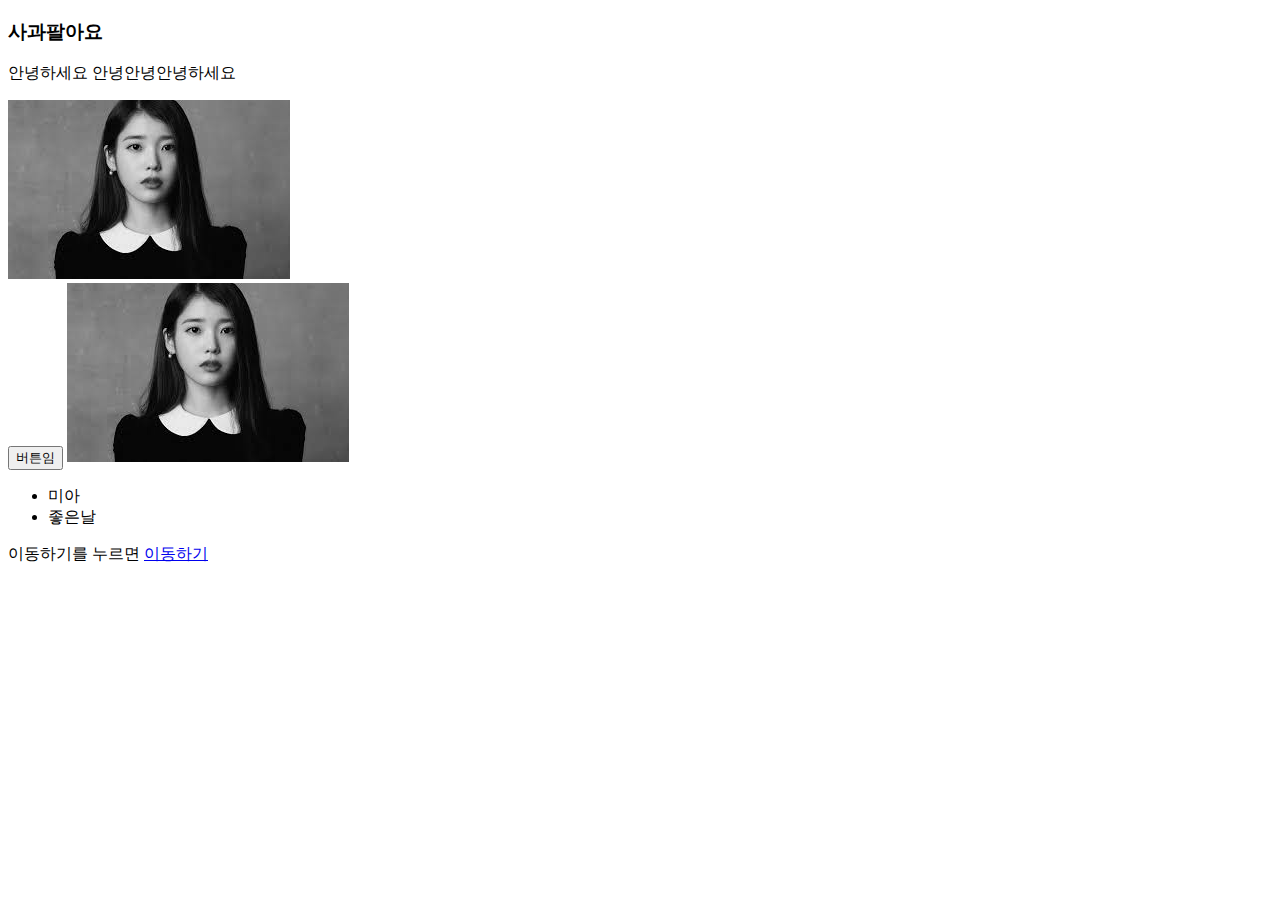
<file: index.html>
<!DOCTYPE html>
<head>
    <meta charset="UTF-8">
    <title>Document</title>
</head>
<body>
    <h3>사과팔아요</h3>
    <p>안녕하세요 안녕안녕안녕하세요</p>
    <img src = "c.jfif"><br>
    <!-- 태그 안에는 속성을 집어 놓을 수 있어 -->
    <button>버튼임</button>
    <a href="google.co.kr">
        <img src = "c.jfif"><br>  
    </a>
    <ul>
    <!-- 언오더드 리스트랑 리스트야 하나의 세트야 -->
    <!-- 번호 지정 필요하면 ol이라고 하면 돼 -->
        <li>미아</li>
        <li>좋은날</li>
    <!-- 태그 안에다가 태그를 집어 놓은거야 -->
    </ul>

<!-- 태그 안에 무조건 넣어야해 -->
<!-- h는 헤딩이야, 1부터 6까지 존재 -->
    <p>이동하기를 누르면 <a href="google.co.kr">이동하기</a></p>

</body>
</html>
</file>
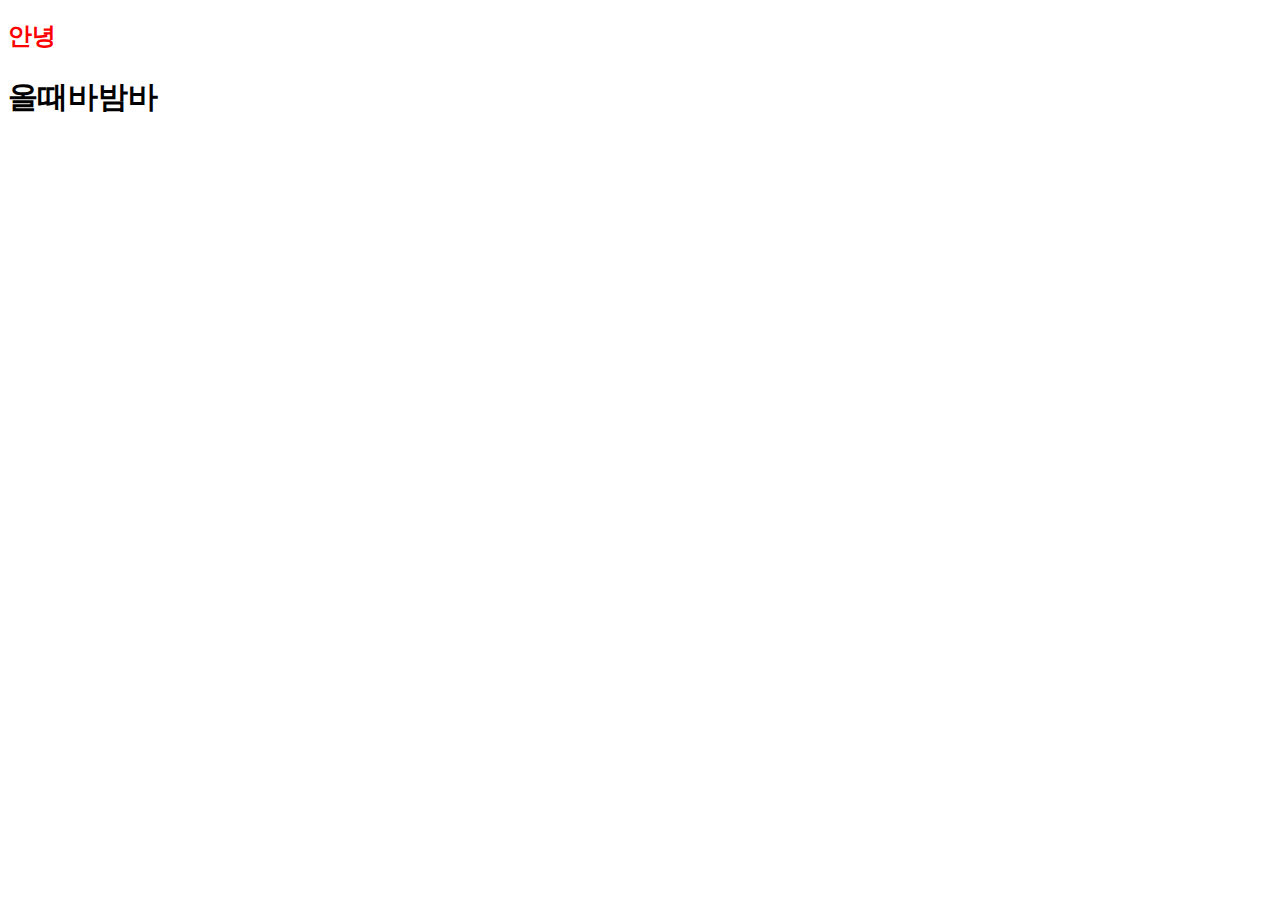
<file: JS/index.html>
<!DOCTYPE html>
<html lang="en">
<head>
    <meta charset="UTF-8">
    <title>Document</title>
</head>
<body>
        <h2 id ="hello"> 안녕하세요 </h2>
        <h2 id ="melona"> 올때메로나 </h2>
    <script>
        document.getElementById("hello").innerHTML = "안녕";
        document.getElementById("hello").style.color = "red";
        document.getElementById("melona").innerHTML = "올때바밤바";
        document.getElementById("melona").style.fontSize = "30px";
    // html색깔 크기 마진 패딩도 다 원하는대로 바꿀수 있어 getElementById만 잘 외워놔
    </script>
</body>
</html>
</file>
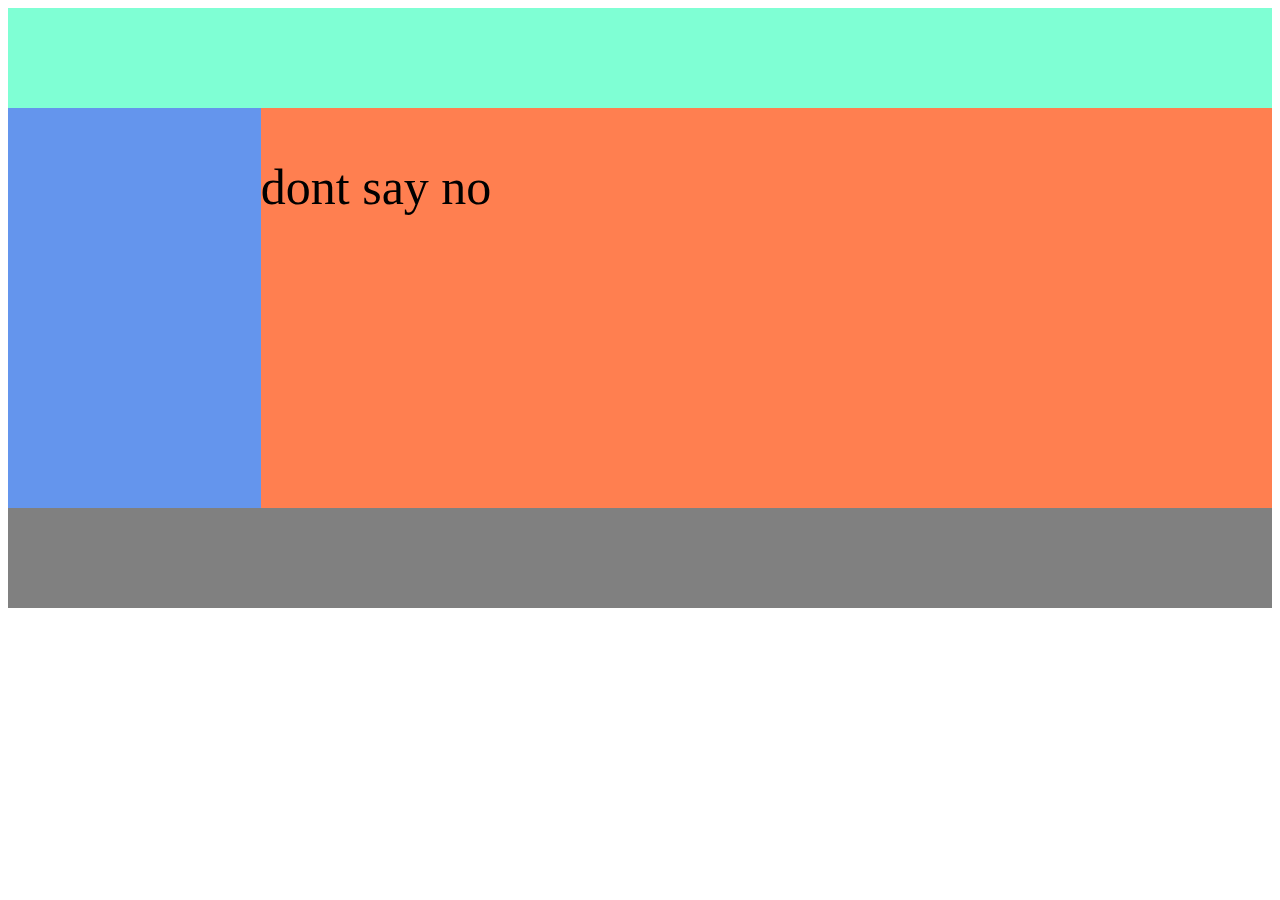
<file: layout1.html>
<!DOCTYPE html>
<html lang="en">
<head>
    <meta charset="UTF-8">
    <title>Document</title>
    <link href = "css/main.css" rel = "stylesheet">
</head>
<body>
    <div class = "containter" style='font-size: 0px;'>
    <!-- 전체를 감싸는 가상의 박스를 컨테이너 혹은 뤠퍼라고한다 -->
        <div class = "header"></div>
        <div class = "left_menu"></div>
        <div class = "right" style="font-size: 50px;">
            <p>dont say no</p>
        </div>
        <div class = "footer"></div>
    </div>

</body>
</html>
</file>
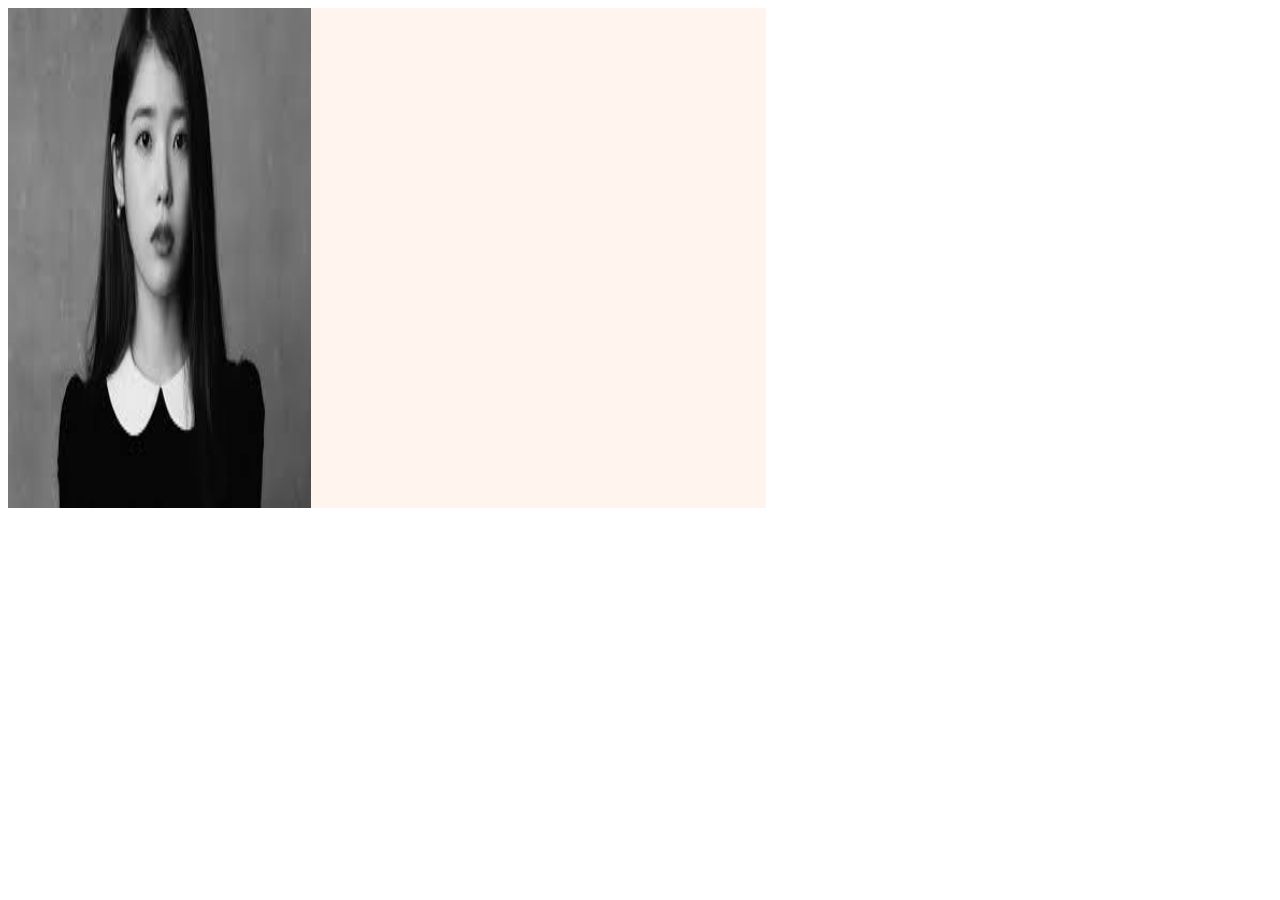
<file: layout2.html>
<!DOCTYPE html>
<html lang="en">
<head>
    <meta charset="UTF-8">
    <title>layout2</title>
    <link href = "css/main.css" rel = "stylesheet">
</head>
<body>
    <div class = "containter">
        <!-- 전체를 감싸는 가상의 박스를 컨테이너 혹은 뤠퍼라고한다 -->
        <!-- <div class = "leftside"></div> -->
        <!-- <div class = "upside1"><img src = "c.jfif" class = "photoiu"></div>
        <div class = "upside2"><img src = "c.jfif" class = "photoiu"></div><!--     -->
        <div class = "leftside">

        <div class = "rightside"><img src = "c.jfif" class = "photoiu"></div>  
    </div> 
</body>
</html>
</file>
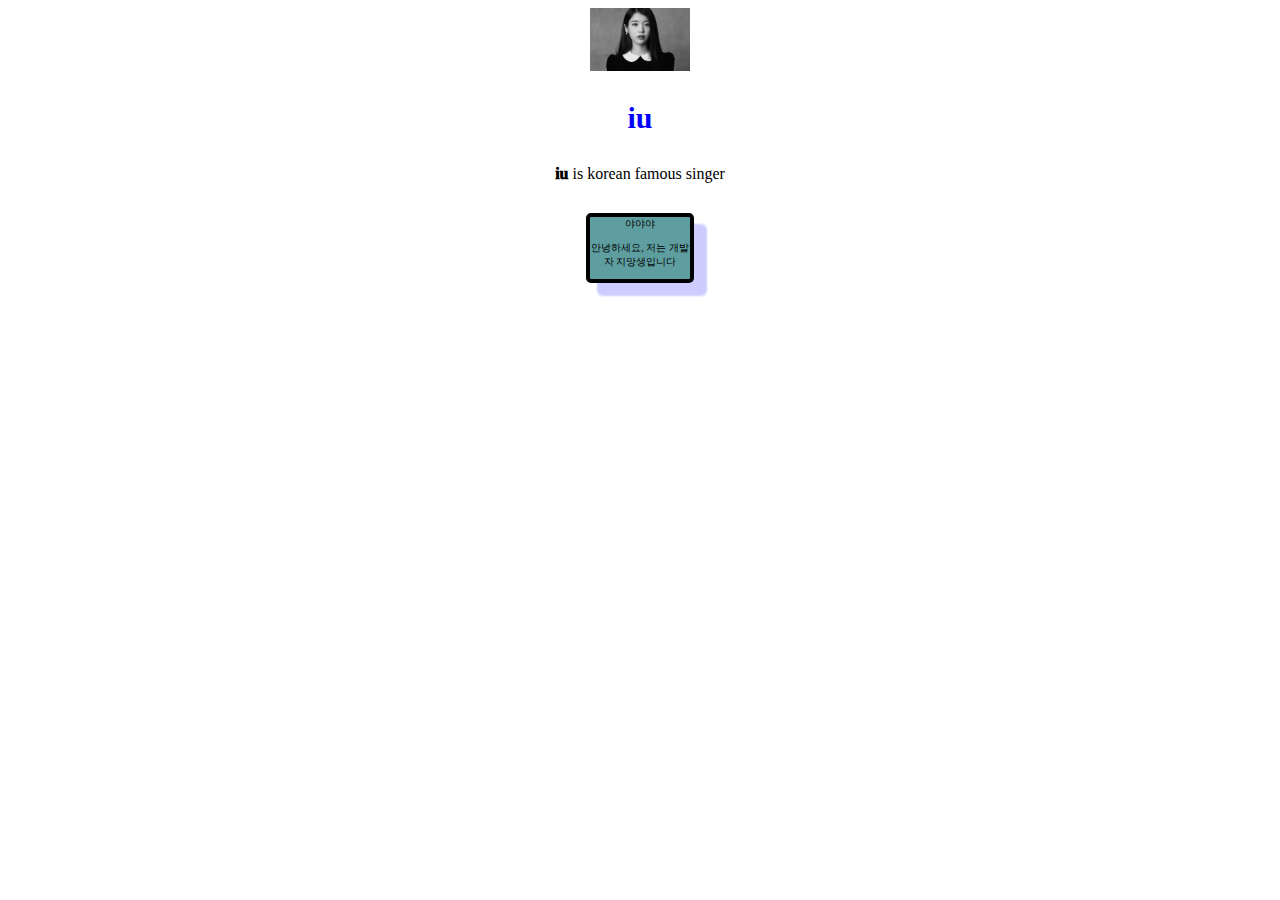
<file: progile.html>
<!DOCTYPE html>
<head>
    <meta charset="UTF-8">
    <title>Document</title>
    <link href = "css/main.css" rel="stylesheet">
</head>
<body>
    <img src = "c.jfif" class = "profile">
    <!-- 스타일 하나 끝나면 ;세미콜론 넣어주는거 잊지말라구 -->
    <!-- 이거 css로 바꾼다음에 클래스 안에 프로필 만든거 점은 안붙이고 대괄호 안에 써 -->
    <h3 class ="profile2">iu</h3>
    <p id="special"><span style="font-weight: 1000;">iu</span> is korean famous singer</p>
    <!-- 글자 안에 들어 있는 의미 없는 태그를 span태그라고 해 안에서 일부만 수정하고 싶을떄 -->
    <!-- 길게 적는 스타일은 css파일로 뺼 수 있음 -->
    <!-- 아이디 잘 안쓰고 클래스 주로 쓴다 -->
    <div class = "box">야야야
        <p>안녕하세요, 저는 개발자 지망생입니다</p>
    <!-- 아래 있는것도 글자 크기가 달라, 폰트 사이즈, 칼라 같은건 위에 div에 속성이 자식들에게 상속inherit해 -->

    </div>
    <!-- 디브는 디비젼에 약자래 화면을 분활 -->
</body>
</html>
</file>
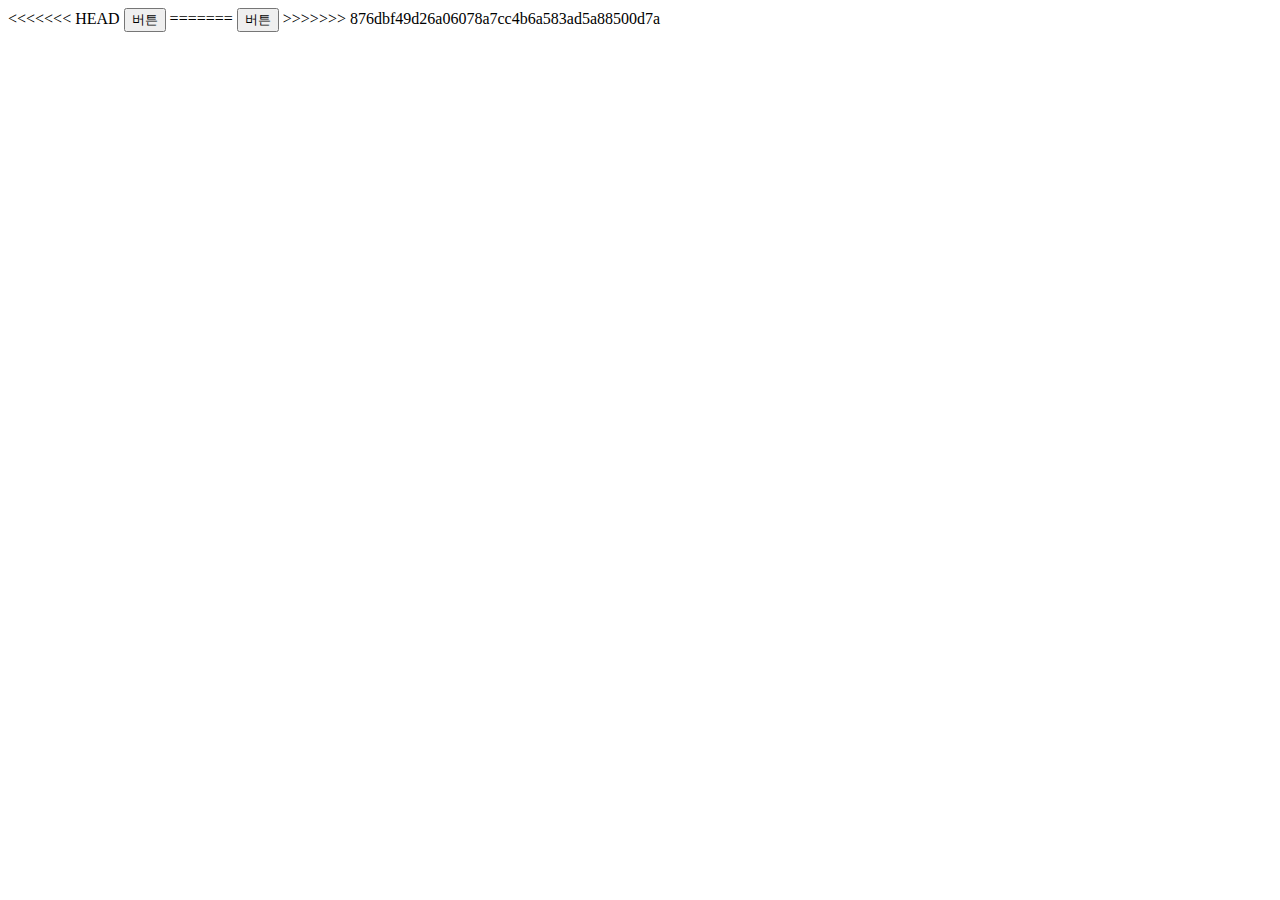
<file: JS/index2.html>
<!DOCTYPE html>
<html lang="en">
<head>
    <meta charset="UTF-8">
    <link rel = "stylesheet" href = "main.css">
</head>
<body>
<<<<<<< HEAD
    <div class = "alert-box">Alert 박스</div>
    <button onclick="document.getElementById('버튼').style.display = 'color'">버튼</button>
    <!-- ㄷㅐ부분의 유아이를 혼자 만드는법,html css로 필요한걸 다 디자인 해놔, 필요할때 보여달라고 코드짜면 끝 -->
=======
    <div class = "alert-box" id = 'alert'>
        <p>Alert 박스</p>
        <button onclick="document.getElementById('alert').style.display = 'none';">닫기</button>

    </div>
        <button onclick="document.getElementById('alert').style.display = 'block';">버튼</button>
       
>>>>>>> 876dbf49d26a06078a7cc4b6a583ad5a88500d7a

    
    <script>

    </script>
    
</body>
</html>
</file>
<file: css/main.css>
.profile {
    width: 100px; 
    display: block; 
    margin-left: auto; 
    margin-right: auto;
}

.profile2 {
    font-size: 30px; 
    font-family: 'gulim'; 
    text-align: 'center';
    color: blue; 
    text-align: center;
}

/* 클래스명이 아니라 p를 쓰게 되면 모든거에 적용된다 */
h1 {
    text-align: center;
}

#special {
    text-align: center;
}

/* 세미콜론 안쓰면 큰일난다 */
/* 클래스 만들땐 쩜 찍고 시작해야한다 */

.box {
    width: 100px;
    /* height: 100px; */
    background-color: cadetblue;
    margin: 30px;
    /* padding: 200px; */
    border: 4px solid black;
    border-radius: 5px;
    text-align: center;
    margin-left: auto;
    margin-right: auto;
    display: block;
    font-size: 10px;
    box-shadow: 12px 12px 2px 1px rgba(0, 0, 255, .2);
    /* 가운데 정렬 하는 방법 */
}

.container {
    width: 80px;
}

.header {
    width: 100%;
    height: 100px;
    background-color: aquamarine;
    display: inline-block;

}

.left_menu {
    width: 20%;
    height: 400px;
    background-color: cornflowerblue;
    display: inline-block;
    vertical-align: top;
    /* float: left; */
    /* 버티컬 얼라인? 뭐게? 왜 이거 해야지 되게? 공책에서 선 위에다 쓰는거 있자나 선을 베이스 라인이라고 불러 */
    /* 코딩에서도 자동으로 베이스라인이라는게 있는데 자동으로 삐져나가기 위해 배이스라인이라는게 있는데 */
    /* 베이스라인이 존재할 경우 옆에 있는 인라인 블록들을 가지고 있는 박스들이 베이스라인이 발작을 해서 위쪽부터 채우려고해서 */
    /* 위로 올리려고 해 박스를 */
}

.right {
    width: 80%;
    height: 400px;
    background-color: coral;
    display: inline-block;
    /* float: right; */
}

.footer {
    width: 100%;
    height: 100px;
    background-color: grey;
    clear: both;
    display: inline-block;
}

.leftside {
    width: 60%;
    height: 500px;
    background-color: seashell;
    display: inline-block;
    vertical-align: top;
}

.rightside {
    width: 40%;
    height: 500px;
    background-color: silver;
    display: inline-block;
    vertical-align: top;
    /* clear: both; */
}

.upside1 {
    width: 60%;
    height: 200px;
    display: inline-block;
    vertical-align: top;
}

.upside2 {
    width: 60%;
    height: 300px;
    display: inline-block;
    vertical-align: top;
    
}

.photoiu {
    width: 100%;
    height: 100%;
}
</file>
<file: JS/main.css>
.alert-box {
    background: rgb(139, 139, 209);
    color:red;
    padding: 20px;
    border-radius: 5px;
    display: none;
}
</file>
